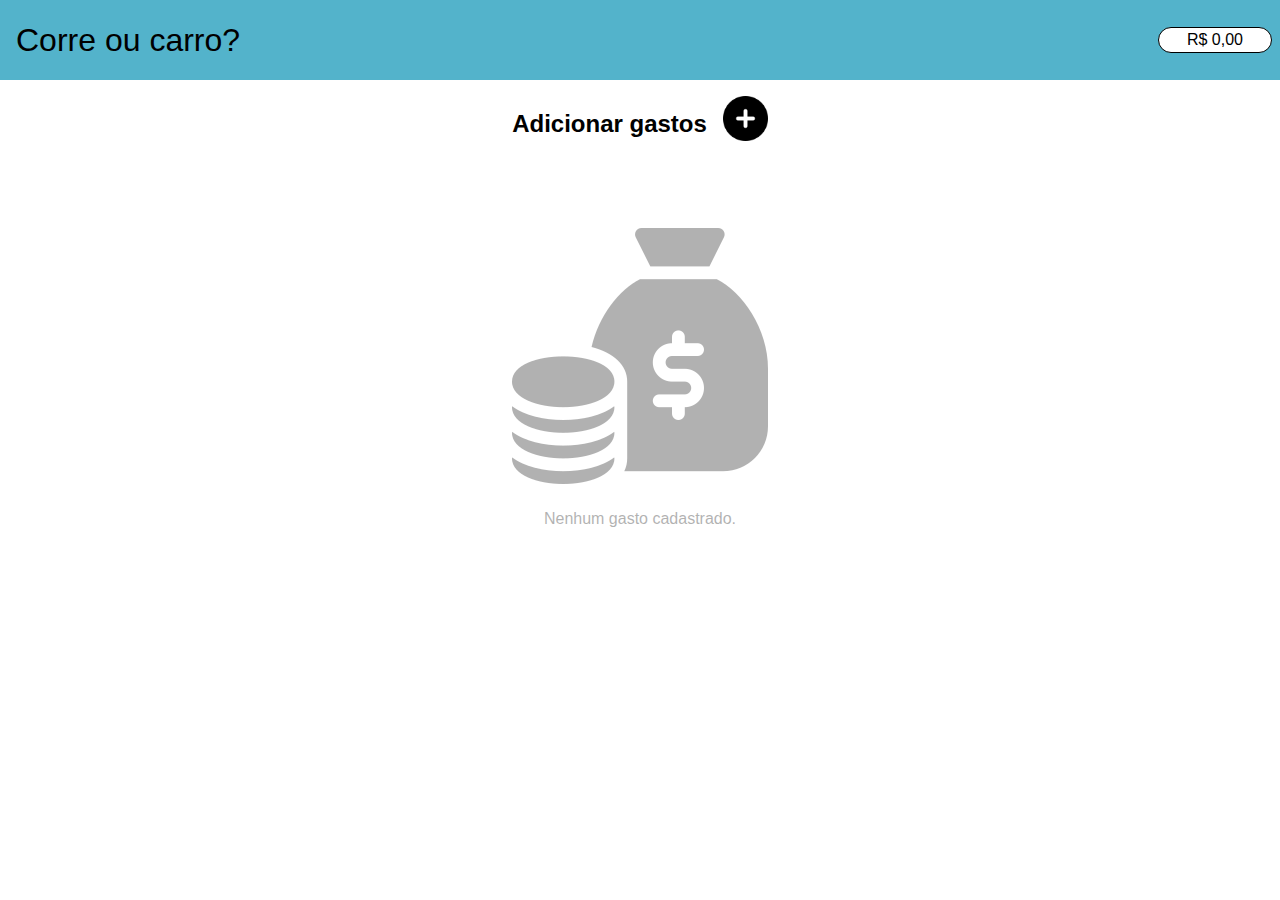
<file: index.html>
<!DOCTYPE html>
<html lang="pt-br">
  <head>
    <meta charset="UTF-8" />
    <meta http-equiv="X-UA-Compatible" content="IE=edge" />
    <meta name="viewport" content="width=device-width, initial-scale=1.0" />
    <link rel="stylesheet" href="./app.css" />
    <link rel="stylesheet" href="./style.css" />
    <link rel="manifest" href="/manifest.json" />
    <script src="./scripts.js"></script>
    <title>Corre ou carro?</title>
  </head>
  <body>
    <header class="headerBar">
      <div class="appName">Corre ou carro?</div>
      <div class="wallet">
        <a id="totalBudget">0,00</a>
      </div>
    </header>

    <div id="addButtonContent" class="addContent">
      <h1 class="mt2">Adicionar gastos</h1>
      <button id="addButton" class="iconButton ml1">
        <img class="addIcon mt1" src="./assets/add.png" />
      </button>
    </div>

    <div id="filterContent" class="filterContainer mt1 hidden">
      <label for="cars">Filtrar: </label>
      <select name="filter" id="filter" onchange="listBudgets()">
        <option value="All" selected>Exibir tudo</option>
        <option value="Viagem">Viagem</option>
        <option value="Carro">Corrida particular</option>
        <option value="Ônibus">Transporte público</option>
      </select>
    </div>

    <div id="blank">
      <img src="./assets/money-bag.png" />
      <p class="mt1">Nenhum gasto cadastrado.</p>
    </div>

    <div id="categoryButtonsContent" class="buttonGroup hidden mt2">
      <button id="travelButton" type="button" class="button">
        Viagens ( Avião / Buser )
        <img class="buttonIcon" src="./assets/airplane.png" />
      </button>

      <button id="busButton" type="button" class="button">
        Coletivo ( Ônibus / Metrô )
        <img class="buttonIcon" src="./assets/bus.png" />
      </button>

      <button id="carButton" type="button" class="button">
        Particular ( Uber / Táxi )
        <img class="buttonIcon" src="./assets/car.png" />
      </button>
    </div>

    <div id="budgetInputContent" class="hidden mt2">
      <h1 class="ml2">Detalhes dos gastos</h1>
      <div class="field mt2">
        <label>Descrição: </label>
        <input id="inputDescription" type="text" autocomplete="off" required />

        <label>Data: </label>
        <input id="inputDate" type="date" autocomplete="off" required />

        <label>Valor: </label>
        <input
          type="number"
          min="0.00"
          max="10000.00"
          step="0.01"
          autocomplete="off"
          id="inputValue"
          required
        />
      </div>
      <div class="budgetButtonsContainer mt3">
        <button id="confirmButton" type="button" class="button-budget">
          Confirmar
        </button>
        <button id="cleanButton" type="button" class="button-budget">
          Limpar
        </button>
        <button id="backButton" type="button" class="button-budget">
          Voltar
        </button>
      </div>
    </div>

    <div id="budgetListContainer" class="budgetListContainer hidden mt3 ml3">
      <h1>Gastos</h1>
      <ul id="budgetList" class="list hidden mt1"></ul>
    </div>

    <div id="singleBudget" class="hidden mt3">
      <h1 class="ml2">O que deseja fazer?</h1>
      <div class="singleBudgetContainer mt2 ml1">
        <label id="selectedBudget"></label>
      </div>
      <div class="budgetButtonsContainer mt3">
        <button id="editButton" type="button" class="button-budget">
          Editar
        </button>
        <button id="deleteButton" type="button" class="button-budget">
          Apagar
        </button>
        <button id="cancelButton" type="button" class="button-budget">
          Cancelar
        </button>
      </div>
    </div>
  </body>
</html>
</file>
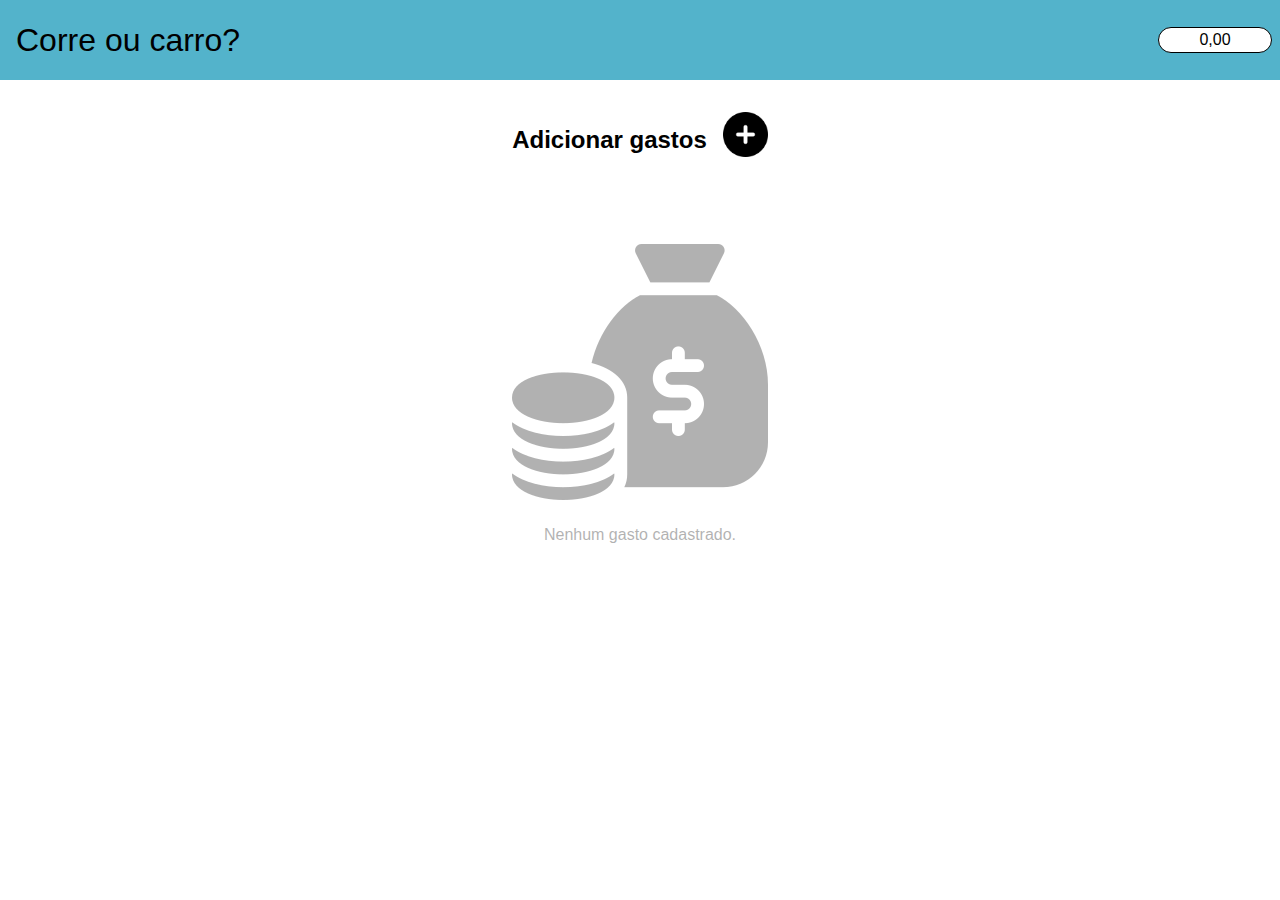
<file: App.html>
<!DOCTYPE html>
<html lang="pt-br">
  <head>
    <meta charset="UTF-8" />
    <meta http-equiv="X-UA-Compatible" content="IE=edge" />
    <meta name="viewport" content="width=device-width, initial-scale=1.0" />
    <link rel="stylesheet" href="./app.css" />
    <link rel="stylesheet" href="./style.css" />
    <script src="./scripts.js"></script>
    <title>Corre ou carro?</title>
  </head>
  <body>
    <header class="headerBar">
      <div class="appName">Corre ou carro?</div>
      <div class="wallet">
        <a id="totalBudget">0,00</a>
      </div>
    </header>

    <div id="addButtonContent" class="addContent">
      <h1 class="mt3">Adicionar gastos</h1>
      <button id="addButton" class="iconButton ml1">
        <img class="addIcon mt2" src="./assets/add.png" />
      </button>
    </div>

    <div id="blank">
      <img src="./assets/money-bag.png" />
      <p class="mt1">Nenhum gasto cadastrado.</p>
    </div>

    <div id="categoryButtonsContent" class="buttonGroup hidden mt4">
      <div class="button-container">
        <button id="travelerButton" type="button" class="button">
          Viagens ( Avião / Buser )
          <img class="buttonIcon" src="./assets/airplane.png" />
        </button>
      </div>

      <div class="button-container">
        <button id="busButton" type="button" class="button">
          Coletivo (Ônibus / Metrô)
          <img class="buttonIcon" src="./assets/bus.png" />
        </button>
      </div>

      <div class="button-container">
        <button id="carButton" type="button" class="button">
          Particular (Uber / Taxi)
          <img class="buttonIcon" src="./assets/car.png" />
        </button>
      </div>
    </div>

    <div id="budgetInputContent" class="budgetForms hidden mt2 ml3">
      <h1>Detalhes dos gastos</h1>
      <div class="field mt1">
        <label>Descrição: </label>
        <input id="inputDescription" type="text" autocomplete="off" />
      </div>
      <div class="field">
        <label>Data: </label>
        <input id="inputDate" type="date" autocomplete="off" />
      </div>
      <div class="field">
        <label>Valor: </label>
        <input
          type="number"
          min="0.00"
          max="10000.00"
          step="0.01"
          autocomplete="off"
          id="inputValue"
        />
      </div>
      <div class="budgetButtonsContainer mt1 ml3">
        <button id="confirmButton" type="button" class="button-budget">
          Confirmar
        </button>
        <button id="cleanButton" type="button" class="button-budget">
          Limpar
        </button>
        <button id="backButton" type="button" class="button-budget">
          Voltar
        </button>
      </div>
    </div>

    <div id="budgetListContainer" class="budgetListContainer hidden mt2 ml3">
      <h1>Gastos</h1>
      <ul id="budgetList" class="list hidden mt1"></ul>
    </div>

    <div id="singleBudget" class="hidden mt3 ml1">
      <h1>O que deseja fazer?</h1>
      <div class="singleBudgetContainer mt1">
        <label id="selectedBudget" class="ml1"></label>
      </div>
      <div class="singleBudgetButtonsContainer mt1">
        <button id="editButton" type="button" class="button-budget">
          Editar
        </button>
        <button id="deleteButton" type="button" class="button-budget ml2">
          Apagar
        </button>
      </div>
    </div>
  </body>
</html>
</file>
<file: app.css>
.headerBar {
  position: fixed;
  top: 0;
  left: 0;
  width: 100%;
  background-color: #53b3cb;
  height: 5rem;
  display: flex;
  flex-direction: row;
  align-items: center;
  justify-content: space-between;
}

.appName {
  font-size: 2rem;
  margin-left: 1rem;
  font-family: "Franklin Gothic Medium", "Arial Narrow", Arial, sans-serif;
}

.wallet {
  border: thin solid black;
  border-radius: 1rem;
  display: flex;
  flex-direction: row;
  justify-content: space-evenly;
  align-items: center;
  min-width: 7rem;
  background-color: #fff;
  margin-right: 0.5rem;
}

.addContent {
  display: flex;
  flex-direction: row;
  justify-content: center;
}

.addIcon {
  width: 45px;
  height: 45px;
}

.buttonIcon {
  width: 60px;
  height: 60px;
}

.dolarIcon {
  width: 20px;
  height: 20px;
}

.iconButton {
  border: none;
  background: none;
}

.button {
  height: 6rem;
  width: 15rem;
  padding: 0.25rem 0.5rem;
  border-radius: 1rem;
  border: thin solid grey;
  text-align: center;
  font-weight: 500;
}

.buttonGroup {
  display: flex;
  justify-content: space-evenly;
  flex-direction: column;
  align-items: center;
}
.buttonGroup button {
  margin-top: 2rem;
}

.field {
  display: flex;
  flex-direction: column;
  align-items: center;
}

.field input {
  height: 2rem;
  width: 70%;
  padding: 0.3rem 0.7rem;
}

.budgetButtonsContainer {
  display: flex;
  flex-direction: row;
  justify-content: space-around;
}

.singleBudgetContainer {
  display: flex;
  justify-content: space-around;
  border: thin solid black;
  width: 90%;
  align-content: center;
}

.button-budget {
  height: 2rem;
  width: 6rem;
  border-radius: 0.8rem;
  border: thin solid black;
  text-align: center;
  font-weight: 600;
}

.budgetButtonsContainer button:hover,
.buttonGroup button:hover {
  background-color: #53b3cb;
}

.budgetListContainer {
  display: flex;
  flex-direction: column;
}

.list {
  width: 80%;
}
.list li {
  padding: 1rem;
  border-style: solid;
  border-width: 0 thin thin thin;
  display: flex;
  flex-direction: row;
}
.list li:first-child {
  border-top-width: thin;
}

.filterContainer {
  display: block;
  float: right;
  padding-right: 1rem;
}
</file>
<file: style.css>
* {
  margin: 0;
  padding: 0;
  font-family: Arial, Helvetica, sans-serif;
  font-size: 12pt;
  font-weight: normal;
  line-height: 1.5rem;
}

#blank {
  text-align: center;
  padding-top: 5rem;
  width: 100%;
  opacity: 0.3;
  justify-content: center;
}

#blank * {
  text-align: center;
}

.hidden {
  display: none;
}

body {
  padding-top: 5rem;
  width: 100%;
}

h1 {
  font-size: 1.5rem;
  font-weight: bold;
}

button {
  cursor: pointer;
}

button:active {
  transform: translateY(4px);
}

.mt1 {
  margin-top: 1rem;
}
.mt2 {
  margin-top: 2rem;
}
.mt3 {
  margin-top: 3rem;
}
.mt4 {
  margin-top: 4rem;
}

.ml1 {
  margin-left: 1rem;
}
.ml2 {
  margin-left: 2rem;
}
.ml3 {
  margin-left: 3rem;
}
</file>
